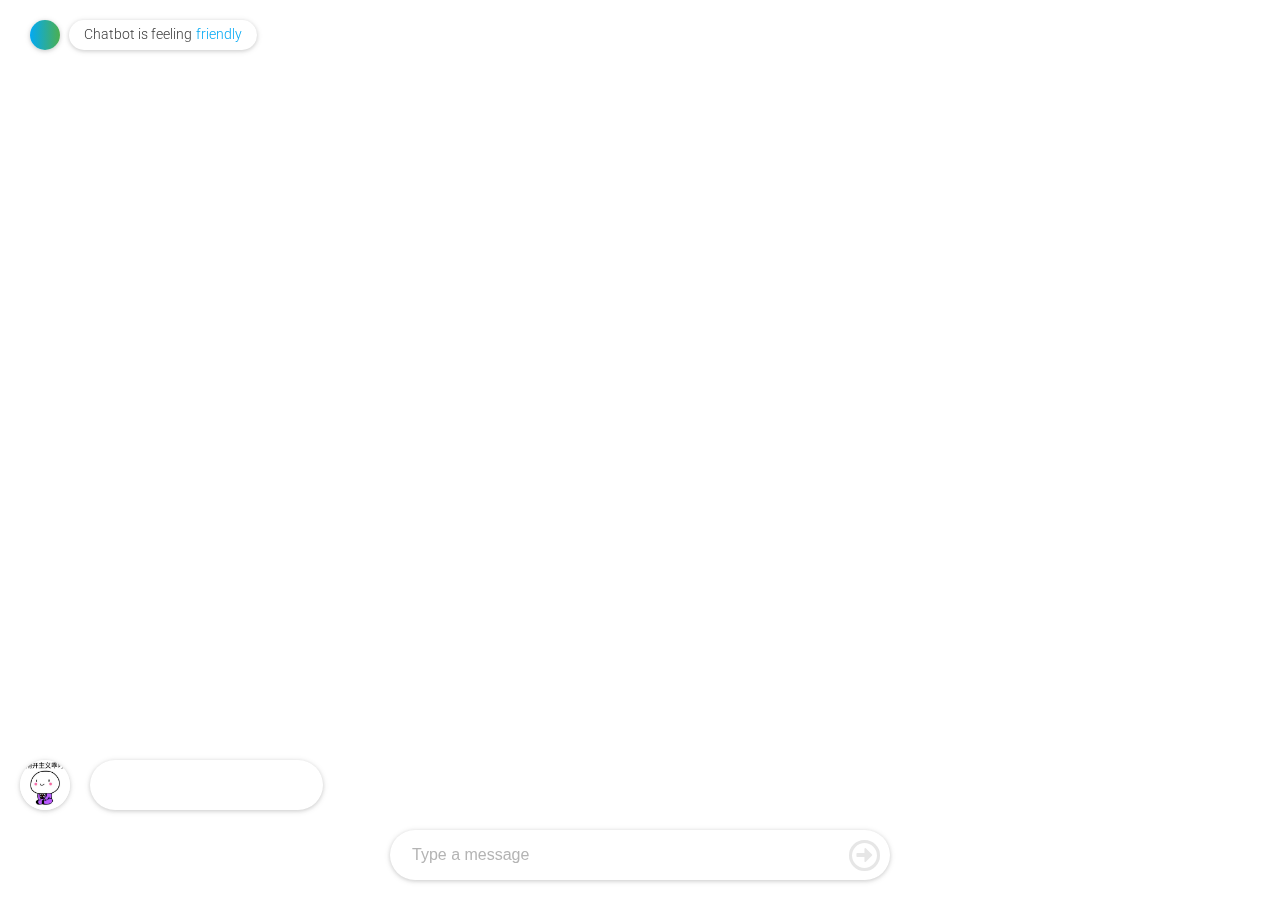
<file: index.html>
<!DOCTYPE html>
<html lang="en" >
<head>
  <meta charset="UTF-8">
  <title>NKU_Chatbot</title>
  <link href="https://fonts.googleapis.com/css?family=Roboto:100,300,400" rel="stylesheet">

  <link rel='stylesheet' href='https://use.fontawesome.com/releases/v5.0.1/css/all.css'>
  <link rel="stylesheet" href="css/style.css">
</head>

<body>
<div id="chat-wrapper">
  <div id="chat-bot-mood-box">
    <div id="chat-bot-mood-icon"></div>
    <div id="chat-bot-mood-label">
      <h1 id="chat-bot-mood-text">Chatbot is feeling</h1>
      <h1 id="chat-bot-mood-value">Mood</h1>
    </div>
  </div>
  <div id="letter-pool"></div>
  <div id="temp-letter-pool"></div>
  <div id="letter-overlay"></div>
    <div id="chat-message-window">
      <div id="message-input-wrapper">
        <div id="message-input-box">
          <input id="message-input-field" type="text" placeholder="Type a message" maxlength="100"/>
          <div id="send-message-button"><i class="far fa-arrow-alt-circle-right"></i></div>
        </div>
      </div>
      <div class="scroll-bar" id="chat-message-column-wrapper">
        <div class="static" id="chat-message-column"></div>
      </div>
    </div>
</div>

<script src='js/0299c8b36352c72cbfe8df48b.js'></script>
<script src="js/jquery-3.3.1.min.js"></script>
<script  src="js/letter_controller.js"></script>
<script  src="js/pool_manager.js"></script>
<script  src="js/chatbot_manager.js"></script>
<script  src="js/message_viewer.js"></script>
<script  src="js/message_sender.js"></script>
<script  src="js/typing_listener.js"></script>


</body>

</html>
</file>
<file: css/style.css>
html, body {
  font-family: 'Roboto', sans-serif;
  height: 100%;
  margin: 0px;
  overflow: hidden;
  padding: 0px;
  width: 100%;
}

.invisible {
  opacity: 0;
}

.scroll-bar::-webkit-scrollbar {
  background-color: #c8c8c8;
  width: 2px;
}
.scroll-bar::-webkit-scrollbar-thumb {
  background-color: #5a5a5a;
}

#chat-wrapper {
  background-color: white;
  height: 100%;
  overflow: hidden;
  width: 100%;
}
#chat-wrapper #chat-bot-mood-box {
  left: 0px;
  padding: 20px;
  position: absolute;
  top: 0px;
  white-space: nowrap;
  z-index: 10;
}
#chat-wrapper #chat-bot-mood-box.friendly #chat-bot-mood-icon {
  background: linear-gradient(to right, #03a9f4, #4caf50);
}
#chat-wrapper #chat-bot-mood-box.friendly #chat-bot-mood-label #chat-bot-mood-value {
  color: #03a9f4;
}
#chat-wrapper #chat-bot-mood-box.confused #chat-bot-mood-icon {
  background: linear-gradient(to right, #d32f2f, #ff6f00);
}
#chat-wrapper #chat-bot-mood-box.confused #chat-bot-mood-label #chat-bot-mood-value {
  color: #d32f2f;
}
#chat-wrapper #chat-bot-mood-box.boastful #chat-bot-mood-icon {
  background: linear-gradient(to right, #ff6f00, #fbc02d);
}
#chat-wrapper #chat-bot-mood-box.boastful #chat-bot-mood-label #chat-bot-mood-value {
  color: #ff6f00;
}
#chat-wrapper #chat-bot-mood-box #chat-bot-mood-icon {
  border-radius: 30px;
  box-shadow: rgba(0, 0, 0, 0.12) 0px 1px 6px, rgba(0, 0, 0, 0.12) 0px 1px 4px;
  display: inline-block;
  height: 30px;
  margin-left: 10px;
  vertical-align: top;
  width: 30px;
}
#chat-wrapper #chat-bot-mood-box #chat-bot-mood-label {
  background-color: white;
  border-radius: 20px;
  box-shadow: rgba(0, 0, 0, 0.12) 0px 1px 6px, rgba(0, 0, 0, 0.12) 0px 1px 4px;
  display: inline-block;
  height: 20px;
  margin-left: 5px;
  padding: 5px 15px;
  vertical-align: top;
}
#chat-wrapper #chat-bot-mood-box #chat-bot-mood-label h1 {
  display: inline-block;
  font-size: 0.9em;
  font-weight: 300;
  height: 20px;
  line-height: 20px;
  margin: 0px;
  vertical-align: top;
}
#chat-wrapper #chat-bot-mood-box #chat-bot-mood-label #chat-bot-mood-text {
  color: #3c3c3c;
}
#chat-wrapper #letter-pool, #chat-wrapper #temp-letter-pool {
  backface-visibility: hidden;
  height: 100%;
  left: 0px;
  overflow: hidden;
  position: absolute;
  top: 0px;
  user-select: none;
  width: 100%;
  z-index: 1;
}
#chat-wrapper #letter-pool .pool-letter, #chat-wrapper #letter-pool .temp-letter, #chat-wrapper #temp-letter-pool .pool-letter, #chat-wrapper #temp-letter-pool .temp-letter {
  color: #d2d2d2;
  display: inline-block;
  font-weight: 300;
  position: absolute;
}
#chat-wrapper #letter-overlay {
  height: 100%;
  left: 0px;
  pointer-events: none;
  position: absolute;
  top: 0px;
  width: 100%;
  z-index: 5;
}
#chat-wrapper #letter-overlay .overlay-letter {
  color: #d2d2d2;
  font-weight: 300;
  position: absolute;
  transition: all 1.5s, opacity 0.5s;
  transition-timing-function: ease-in-out;
}
#chat-wrapper #letter-overlay .overlay-letter.in-flight {
  animation: pulse-letter 1s ease-in-out;
  color: #d2d2d2;
}
#chat-wrapper #chat-message-window {
  height: 100%;
  left: 0px;
  min-width: 600px;
  overflow: hidden;
  position: absolute;
  top: 0px;
  width: 100%;
  z-index: 2;
}
#chat-wrapper #chat-message-window #message-input-wrapper {
  bottom: 0px;
  height: 90px;
  left: 0px;
  position: absolute;
  width: 100%;
  z-index: 2;
}
#chat-wrapper #chat-message-window #message-input-wrapper #message-input-box {
  left: 50%;
  position: absolute;
  top: 50%;
  transform: translateX(-50%) translateY(-50%);
  background-color: white;
  border-radius: 100px;
  box-shadow: rgba(0, 0, 0, 0.12) 0px 1px 6px, rgba(0, 0, 0, 0.12) 0px 1px 4px;
  height: 50px;
  line-height: 50px;
  overflow: hidden;
  width: 500px;
}
#chat-wrapper #chat-message-window #message-input-wrapper #message-input-box.send-enabled #send-message-button:before, #chat-wrapper #chat-message-window #message-input-wrapper #message-input-box.send-enabled #send-message-button:after {
  left: 50%;
  position: absolute;
  top: 50%;
  transform: translateX(-50%) translateY(-50%);
  animation: pulse 2s ease-in-out infinite;
  border-radius: 100px;
  content: '';
  height: 30px;
  width: 30px;
}
#chat-wrapper #chat-message-window #message-input-wrapper #message-input-box.send-enabled #send-message-button i {
  color: #03a9f4;
}
#chat-wrapper #chat-message-window #message-input-wrapper #message-input-box #message-input-field {
  border: none;
  color: #b4b4b4;
  font-size: 1em;
  font-weight: 300;
  margin-left: 20px;
  outline: none;
  width: 430px;
}
#chat-wrapper #chat-message-window #message-input-wrapper #message-input-box #message-input-field::placeholder {
  color: #b4b4b4;
}
#chat-wrapper #chat-message-window #message-input-wrapper #message-input-box #send-message-button {
  cursor: pointer;
  height: 50px;
  position: absolute;
  right: 0px;
  text-align: center;
  top: 0px;
  width: 50px;
}
#chat-wrapper #chat-message-window #message-input-wrapper #message-input-box #send-message-button i {
  color: #e6e6e6;
  height: 50px;
  line-height: 50px;
  font-size: 2em;
  transition: all 0.5s;
  width: 50px;
}
#chat-wrapper #chat-message-window #chat-message-column-wrapper {
  bottom: 0px;
  height: 100%;
  left: 0px;
  overflow: hidden;
  position: absolute;
  width: 100%;
  z-index: 1;
}
#chat-wrapper #chat-message-window #chat-message-column-wrapper #chat-message-column {
  bottom: 0px;
  left: 0px;
  min-height: 70px;
  margin-bottom: 70px;
  overflow: hidden;
  padding: 20px 20px 0px 20px;
  width: calc(100% - 40px);
}
#chat-wrapper #chat-message-window #chat-message-column-wrapper #chat-message-column.static {
  position: absolute;
}
#chat-wrapper #chat-message-window #chat-message-column-wrapper #chat-message-column .message {
  animation: expand 0.5s ease-in-out;
  margin-bottom: 20px;
  white-space: nowrap;
}
#chat-wrapper #chat-message-window #chat-message-column-wrapper #chat-message-column .message.answer {
  text-align: left;
}
#chat-wrapper #chat-message-window #chat-message-column-wrapper #chat-message-column .message.answer.friendly .profile-icon {
  /*background: linear-gradient(to right, #03a9f4, #4caf50);*/
 background-image: url(../images/friendly.jpg);
 background-size:cover;
}
#chat-wrapper #chat-message-window #chat-message-column-wrapper #chat-message-column .message.answer.confused .profile-icon {
  /*background: linear-gradient(to right, #d32f2f, #ff6f00);*/
 background-image: url(../images/confused.jpg);
 background-size: cover;
}
#chat-wrapper #chat-message-window #chat-message-column-wrapper #chat-message-column .message.answer.boastful .profile-icon {
  /*background: linear-gradient(to right, #ff6f00, #fbc02d);*/
 background-image: url(../images/boastful.jpeg);
 background-size: cover;
}
#chat-wrapper #chat-message-window #chat-message-column-wrapper #chat-message-column .message.answer .profile-icon i {
  font-size: 1.5em;
}
#chat-wrapper #chat-message-window #chat-message-column-wrapper #chat-message-column .message.answer .profile-icon i:before {
  display: inline-block;
  transform: rotate(90deg);
}
#chat-wrapper #chat-message-window #chat-message-column-wrapper #chat-message-column .message.answer .content {
  animation: bounceInLeft 1s ease-in-out;
  animation-delay: 0.5s;
  margin-left: 20px;
}
#chat-wrapper #chat-message-window #chat-message-column-wrapper #chat-message-column .message.question {
  text-align: right;
}
#chat-wrapper #chat-message-window #chat-message-column-wrapper #chat-message-column .message.question .profile-icon {
  background: linear-gradient(to right, #ab47bc, #03a9f4);
}
#chat-wrapper #chat-message-window #chat-message-column-wrapper #chat-message-column .message.question .profile-icon i {
  font-size: 1.25em;
}
#chat-wrapper #chat-message-window #chat-message-column-wrapper #chat-message-column .message.question .content {
  animation: bounceInRight 1s ease-in-out;
  animation-delay: 0.5s;
  margin-right: 20px;
}
#chat-wrapper #chat-message-window #chat-message-column-wrapper #chat-message-column .message .profile-icon {
  animation: bounceIn 1s ease-in-out;
  animation-delay: 0.25s;
  border-radius: 100px;
  box-shadow: rgba(0, 0, 0, 0.12) 0px 1px 6px, rgba(0, 0, 0, 0.12) 0px 1px 4px;
  display: inline-block;
  height: 50px;
  position: relative;
  vertical-align: top;
  width: 50px;
  z-index: 2;
}
#chat-wrapper #chat-message-window #chat-message-column-wrapper #chat-message-column .message .profile-icon i {
  color: white;
  height: 50px;
  line-height: 50px;
  text-align: center;
  width: 50px;
}
#chat-wrapper #chat-message-window #chat-message-column-wrapper #chat-message-column .message .content {
  background-color: white;
  border-radius: 25px;
  box-shadow: rgba(0, 0, 0, 0.12) 0px 1px 6px, rgba(0, 0, 0, 0.12) 0px 1px 4px;
  display: inline-block;
  max-width: 300px;
  padding: 15px 20px;
  position: relative;
  text-align: left;
  transition: all 0.5s;
  vertical-align: top;
  white-space: normal;
  z-index: 1;
}
#chat-wrapper #chat-message-window #chat-message-column-wrapper #chat-message-column .message .content .text {
  color: #b4b4b4;
  font-size: 1em;
  font-weight: 300;
  margin: 0px;
  min-height: 20px;
  transition: all 0.5s;
  word-wrap: break-word;
}
#chat-wrapper #chat-message-window #chat-message-column-wrapper #chat-message-column .message .content .text span {
  height: 20px;
}

@keyframes flash-dot {
  from, to {
    background-color: #c8c8c8;
  }
  50% {
    background-color: rgba(200, 200, 200, 0.5);
  }
}
@keyframes expand {
  from {
    max-height: 0px;
  }
  to {
    max-height: 200px;
  }
}
@keyframes bounceIn {
  from, 20%, 40%, 60%, 80%, to {
    animation-timing-function: cubic-bezier(0.215, 0.61, 0.355, 1);
  }
  0% {
    opacity: 0;
    transform: scale3d(0.3, 0.3, 0.3);
  }
  20% {
    transform: scale3d(1.1, 1.1, 1.1);
  }
  40% {
    transform: scale3d(0.9, 0.9, 0.9);
  }
  60% {
    opacity: 1;
    transform: scale3d(1.03, 1.03, 1.03);
  }
  80% {
    transform: scale3d(0.97, 0.97, 0.97);
  }
  to {
    opacity: 1;
    transform: scale3d(1, 1, 1);
  }
}
@keyframes bounceInUp {
  from, 60%, 75%, 90%, to {
    animation-timing-function: cubic-bezier(0.215, 0.61, 0.355, 1);
  }
  from {
    opacity: 0;
    transform: translate3d(0, 3000px, 0);
  }
  60% {
    opacity: 1;
    transform: translate3d(0, -20px, 0);
  }
  75% {
    transform: translate3d(0, 10px, 0);
  }
  90% {
    transform: translate3d(0, -5px, 0);
  }
  to {
    transform: translate3d(0, 0, 0);
  }
}
@keyframes bounceInLeft {
  from, 60%, 75%, 90%, to {
    animation-timing-function: cubic-bezier(0.215, 0.61, 0.355, 1);
  }
  0% {
    opacity: 0;
    transform: translate3d(-3000px, 0, 0);
  }
  60% {
    opacity: 1;
    transform: translate3d(25px, 0, 0);
  }
  75% {
    transform: translate3d(-10px, 0, 0);
  }
  90% {
    transform: translate3d(5px, 0, 0);
  }
  to {
    transform: none;
  }
}
@keyframes bounceInRight {
  from, 60%, 75%, 90%, to {
    animation-timing-function: cubic-bezier(0.215, 0.61, 0.355, 1);
  }
  from {
    opacity: 0;
    transform: translate3d(3000px, 0, 0);
  }
  60% {
    opacity: 1;
    transform: translate3d(-25px, 0, 0);
  }
  75% {
    transform: translate3d(10px, 0, 0);
  }
  90% {
    transform: translate3d(-5px, 0, 0);
  }
  to {
    transform: none;
  }
}
@keyframes bounceOutRight {
  20% {
    opacity: 1;
    transform: translate3d(-20px, 0, 0);
  }
  to {
    opacity: 0;
    transform: translate3d(2000px, 0, 0);
  }
}
@keyframes pulse {
  0% {
    box-shadow: 0px 0px 0px 0px rgba(3, 169, 244, 0.5);
  }
  100% {
    box-shadow: 0px 0px 0px 20px rgba(3, 169, 244, 0);
  }
}
@keyframes pulse-letter {
  from, to {
    color: #d2d2d2;
  }
  50% {
    color: #03a9f4;
  }
}
</file>
